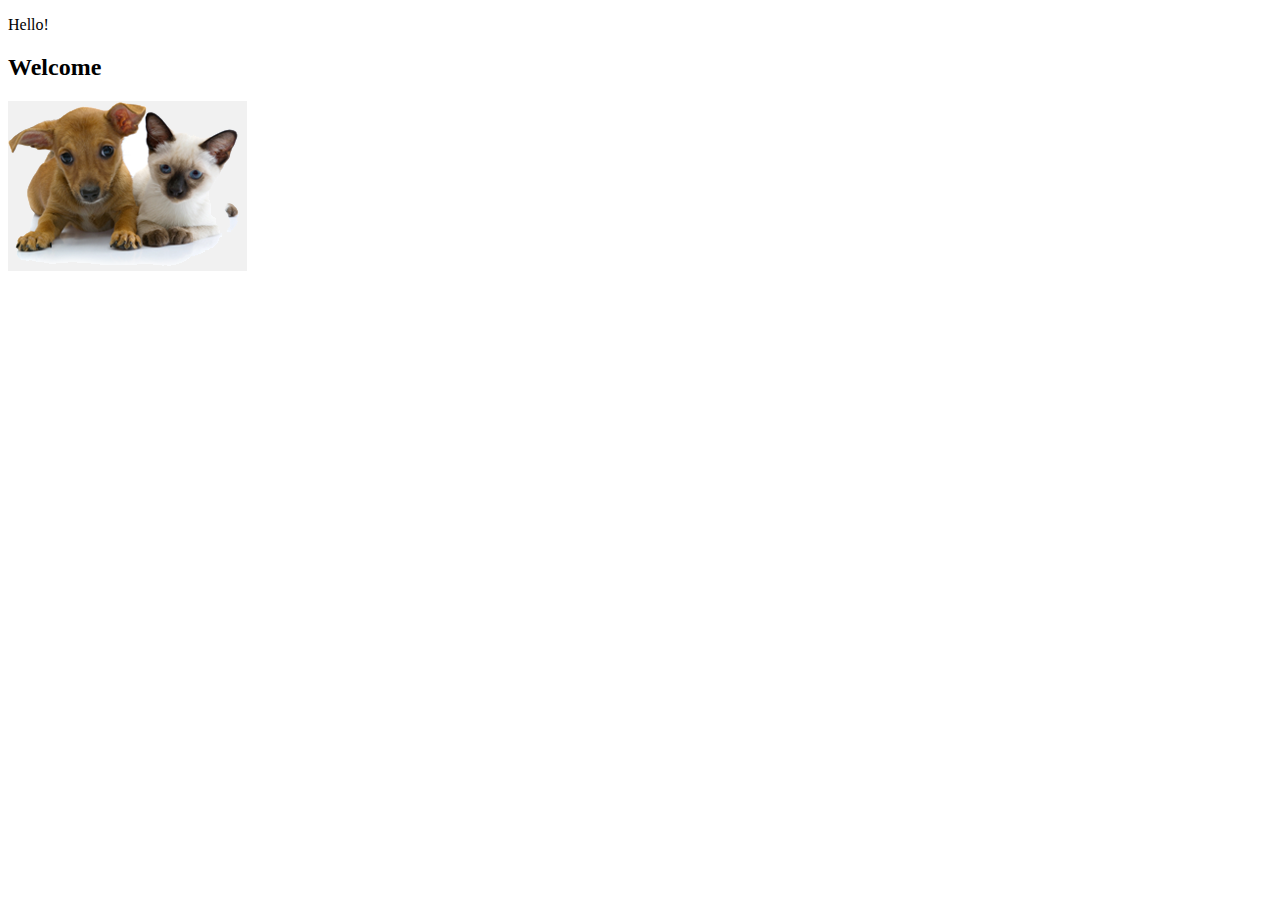
<file: petclinic-web/target/classes/templates/index.html>
<!DOCTYPE html>
<html lang="en"
  xmlns:th="http://www.thymeleaf.org" th:replace="~{fragments/layout :: layout (~{::body},'home')}">
<head>
    <meta charset="UTF-8">
    <title>Index Page</title>
</head>
<body>
    <p th:text="'World!'"> Hello!</p>
    <h2 th:text="#{welcome}">Welcome</h2>
    <div class="row">
        <div class="col-md-12">
            <img class="img-responsive" src="../static/resources/images/pets.png" th:src="@{/resources/images/pets.png}" alt=""/>
        </div>
    </div>
</body>
</html>
</file>
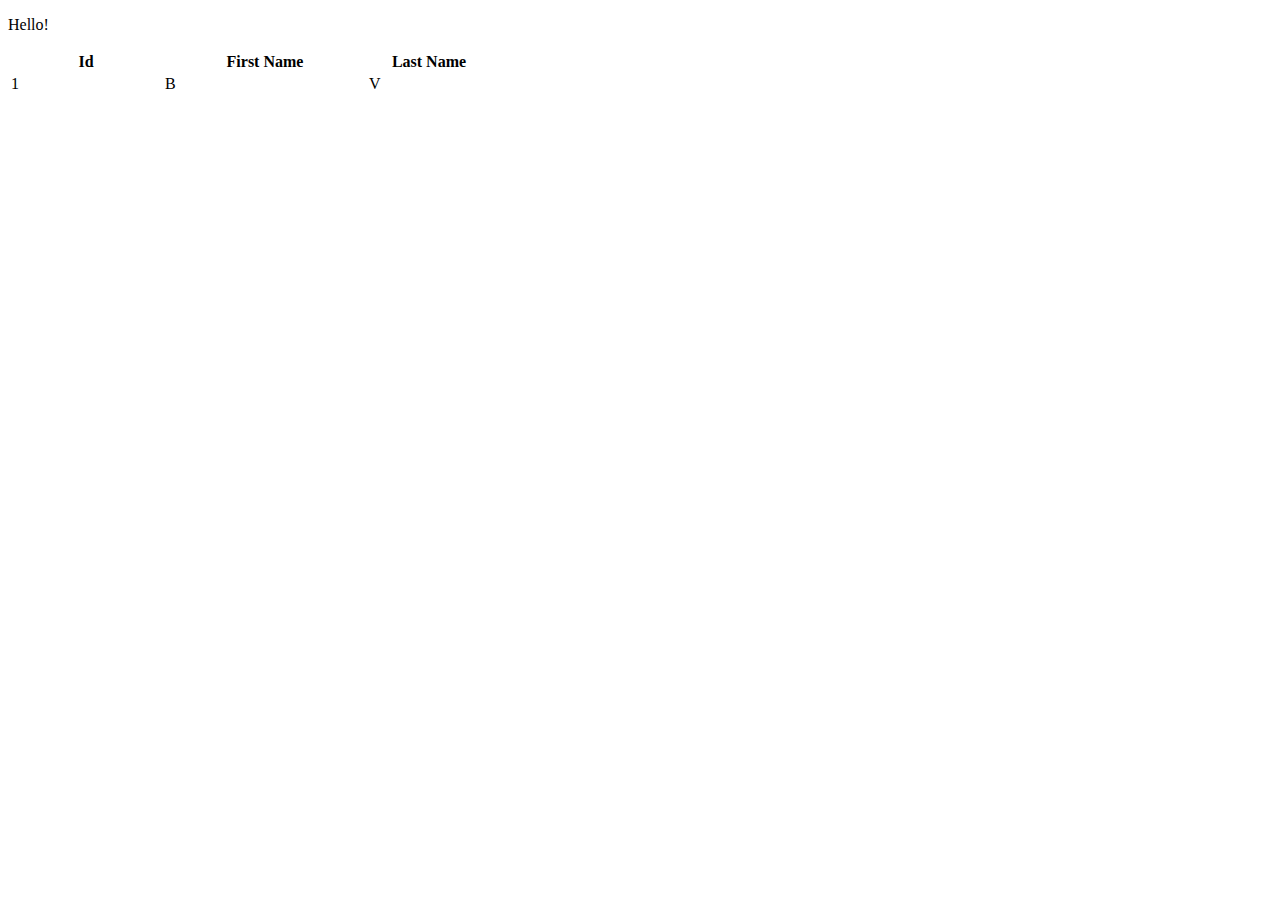
<file: petclinic-web/target/classes/templates/owners/index.html>
<!DOCTYPE html>
<html lang="en"
  xmlns:th="http://www.thymeleaf.org"  th:replace="~{fragments/layout :: layout (~{::body},'owners')}">
<head>
    <meta charset="UTF-8">
    <title>Index Page</title>
</head>
<body>
<!--/*@thymesVar id="owner" type="com.example.models.Owner"*/-->
    <p th:text="'List owners...'"> Hello!</p>
    <table class="table table-striped">
        <thread>
            <tr>
                <th style="width: 150px;">Id</th>
                <th style="width: 200px;">First Name</th>
                <th style="width: 120px;">Last Name</th>
            </tr>
        </thread>
        <tbody>
        <tr th:each="owner:${owners}">
            <td th:text="${owner.id}">1</td>
            <td th:text="${owner.firstName}">B</td>
            <td th:text="${owner.lastName}">V</td>
        </tr>
        </tbody>
    </table>
</body>
</html>
</file>
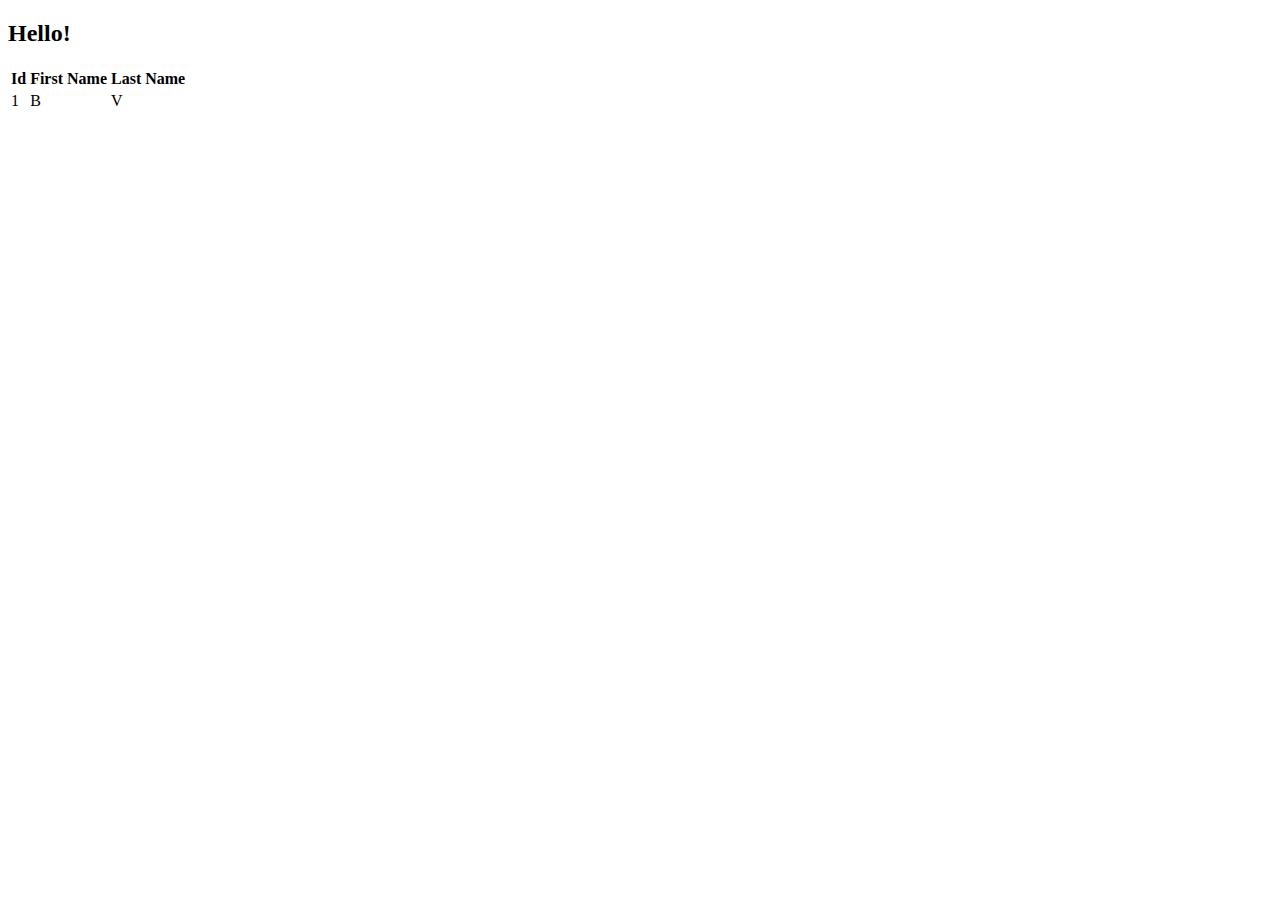
<file: petclinic-web/target/classes/templates/vets/index.html>
<!DOCTYPE html>
<html lang="en"
  xmlns:th="http://www.thymeleaf.org"
      th:replace="~{fragments/layout :: layout (~{::body},'vets')}">
<head>
    <meta charset="UTF-8">
    <title>Index Page</title>
</head>
<body>
<!--/*@thymesVar id="vet" type="com.example.models.Vet"*/-->
    <h2 th:text="'List of vets...'"> Hello!</h2>
    <table class="table table-striped">
        <thread >
            <tr>
                <th>Id</th>
                <th>First Name</th>
                <th>Last Name</th>
            </tr>
        </thread>
        <tbody>
        <tr th:each="vet:${vets}">
            <td th:text="${vet.id}">1</td>
            <td th:text="${vet.firstName}">B</td>
            <td th:text="${vet.lastName}">V</td>
        </tr>
        </tbody>
    </table>
</body>
</html>
</file>
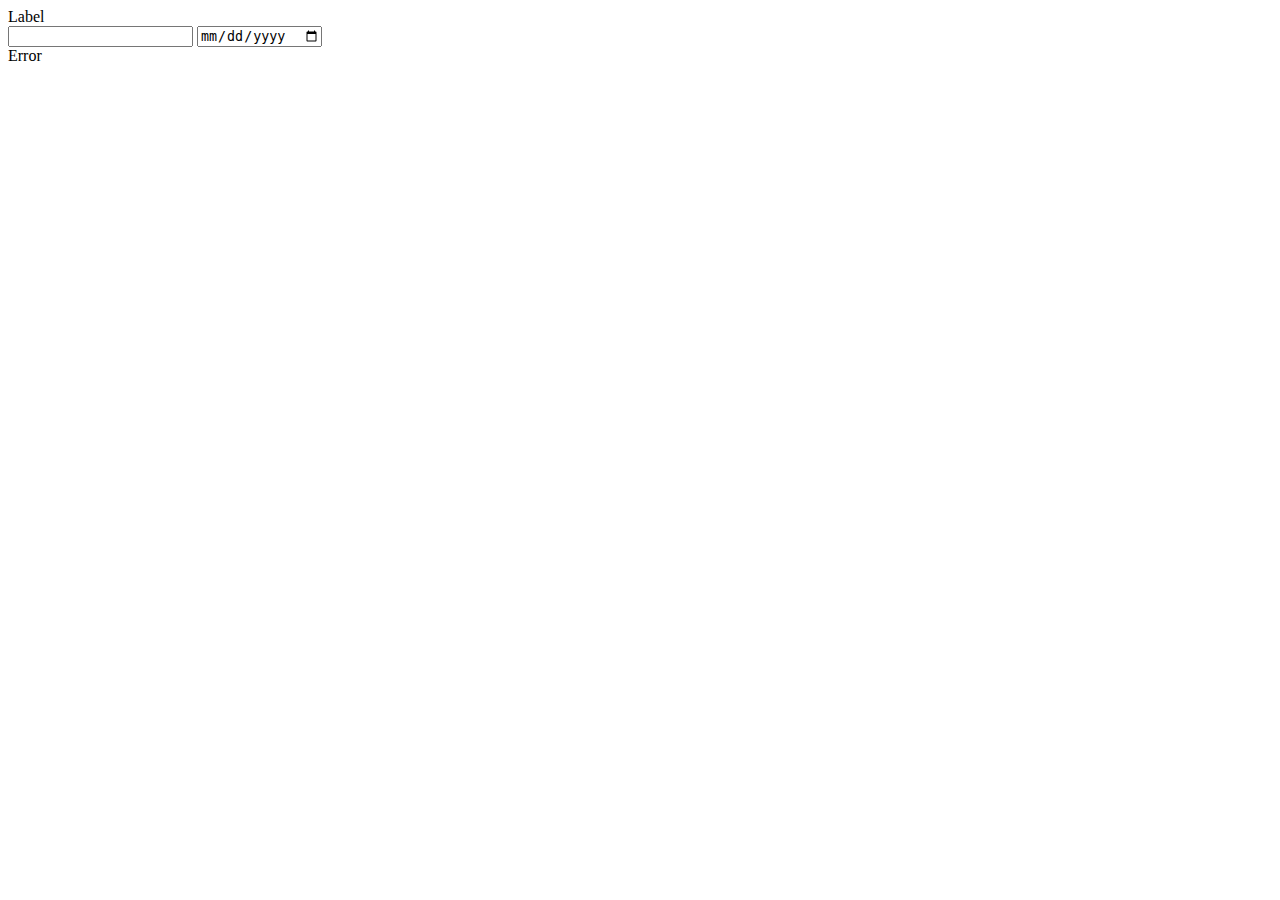
<file: petclinic-web/target/classes/templates/fragments/inputField.html>
<html lang="en">
<body>
  <form>
    <th:block th:fragment="input (label, name, type)">
      <div th:with="valid=${!#fields.hasErrors(name)}"
        th:class="${'form-group' + (valid ? '' : ' has-error')}"
        class="form-group">
        <label class="col-sm-2 control-label" th:text="${label}">Label</label>
        <div class="col-sm-10">
            <div th:switch="${type}">
                <input th:case="'text'" class="form-control" type="text" th:field="*{__${name}__}" />
                <input th:case="'date'" class="form-control" type="date" th:field="*{__${name}__}"/>
            </div>
          <span th:if="${valid}"
            class="fa fa-ok form-control-feedback"
            aria-hidden="true"></span>
          <th:block th:if="${!valid}">
            <span
              class="fa fa-remove form-control-feedback"
              aria-hidden="true"></span>
            <span class="help-inline" th:errors="*{__${name}__}">Error</span>
          </th:block>
        </div>
      </div>
    </th:block>
  </form>
</body>
</html>
</file>
